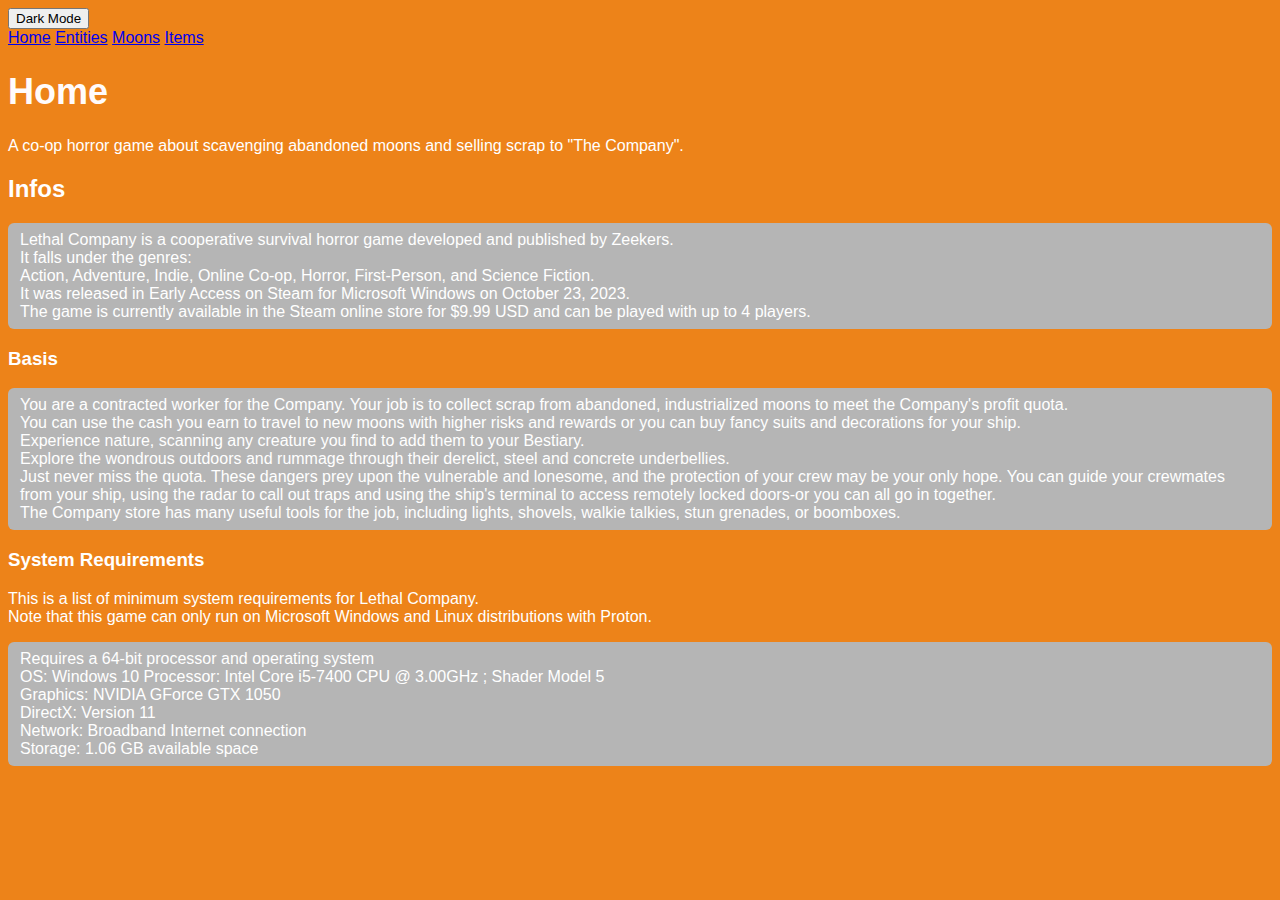
<file: index.html>
<!DOCTYPE html>
<head>
  <meta charset="UTF-8">
  <title>Lethal Company Homescreen</title>
      <link rel="stylesheet" href="styles.css">
    <a href = "info"info></a>
    <id="highlight">
    <class="info">
    <nav class="nav"></nav>
  <style>
    ul {
      list-style-type: none;
      margin: 0;
      padding: 0;
    }
    a:hover {
      color: #0e010e;
    }
  </style>

</head>
<button id="toggleDark">Dark Mode</button>
<body>
  <ul>
    <li>
      <a href="index.html">Home</a>
      <a href="Entities.html">Entities</a>
      <a href="Moons.html">Moons</a>
      <a href="Items.html">Items</a>
    </li>
  </ul>

  <h1>Home</h1>


  <p>A co-op horror game about scavenging abandoned moons and selling scrap to "The Company".</p>

  <h2>Infos</h2>
<p class = "nava">Lethal Company is a cooperative survival horror game developed and published by Zeekers. <br>
It falls under the genres: <br>
Action, Adventure, Indie, Online Co-op, Horror, First-Person, and Science Fiction. <br>
It was released in Early Access on Steam for Microsoft Windows on October 23, 2023. <br>
The game is currently available in the Steam online store for $9.99 USD and can be played with up to 4 players.</p>

  <h3>Basis</h3>
  <p class = "nava">You are a contracted worker for the Company. Your job is to collect scrap from abandoned, industrialized moons to meet the Company's profit quota. <br> You can use the cash you earn to travel to new moons with higher risks and rewards or you can buy fancy suits and decorations for your ship. <br> Experience nature, scanning any creature you find to add them to your Bestiary. <br> Explore the wondrous outdoors and rummage through their derelict, steel and concrete underbellies. <br> Just never miss the quota.
  These dangers prey upon the vulnerable and lonesome, and the protection of your crew may be your only hope. You can guide your crewmates from your ship, using the radar to call out traps and using the ship's terminal to access remotely locked doors-or you can all go in together. <br> The Company store has many useful tools for the job, including lights, shovels, walkie talkies, stun grenades, or boomboxes.</p>

  
  <h3>System Requirements</h3>
  <p>This is a list of minimum system requirements for Lethal Company. <br>  Note that this game can only run on Microsoft Windows and Linux distributions with Proton.</p>
  <p class = "nava">
Requires a 64-bit processor and operating system <br>OS: Windows 10
Processor: Intel Core i5-7400 CPU @ 3.00GHz ; Shader Model 5 <br>
Graphics: NVIDIA GForce GTX 1050 <br>
DirectX: Version 11 <br>
Network: Broadband Internet connection <br>
Storage: 1.06 GB available space</p>
  
  <script src="script.js" defer></script>
</body>
</html>
</file>
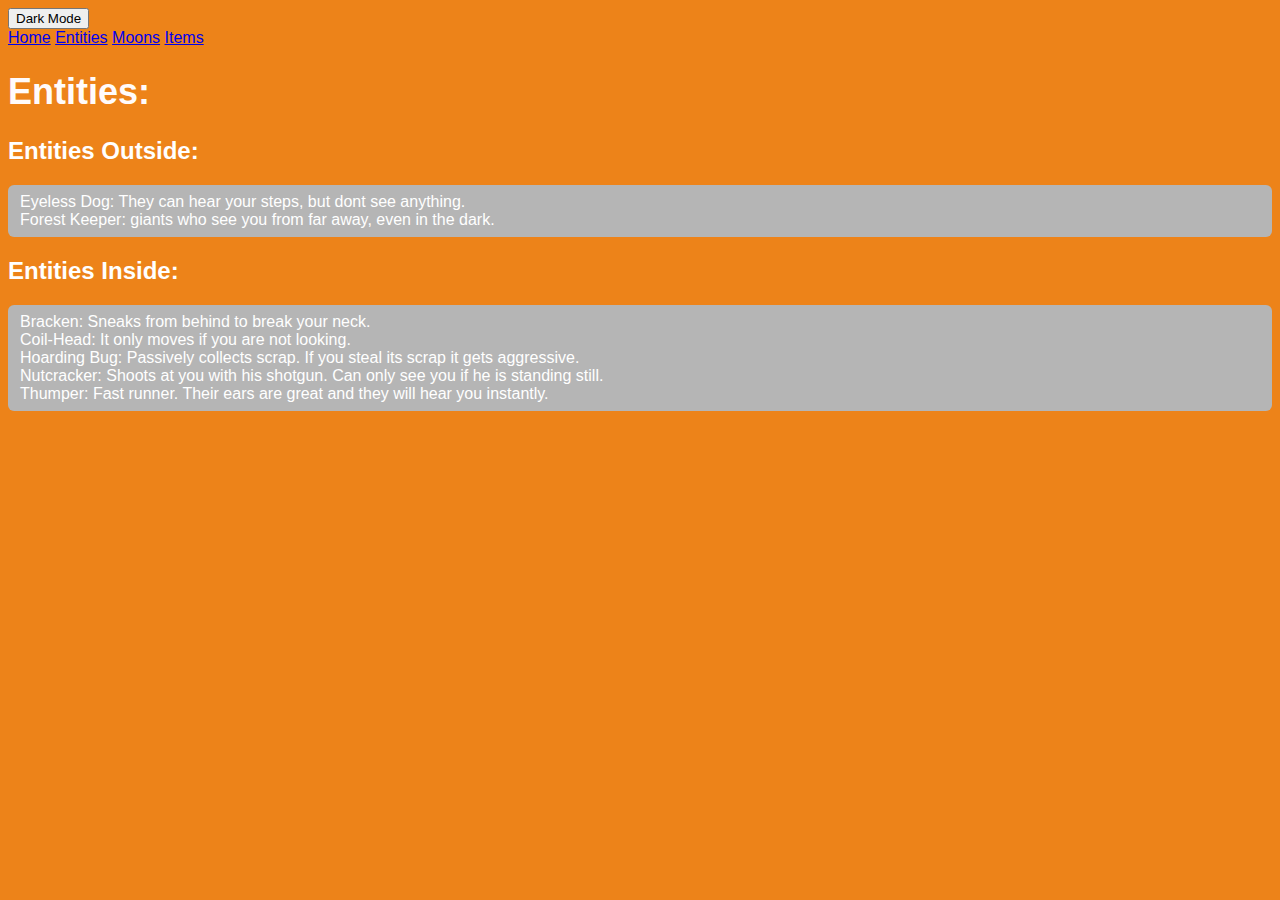
<file: Entities.html>
<!DOCTYPE html>
<head>
  <meta charset="UTF-8">
  <title>Lethal Company Homescreen</title>
      <link rel="stylesheet" href="styles.css">
    <a href = "info"info></a>
    <id="highlight">
    <class="info">
    <nav class="nav"></nav>
  <style>
    ul {
      list-style-type: none;
      margin: 0;
      padding: 0;
    }
    a:hover {
      color: #0e010e;
    }
  </style>

</head>
<button id="toggleDark">Dark Mode</button>
<body>
  <ul>
    <li>
      <a href="index.html">Home</a>
      <a href="Entities.html">Entities</a>
      <a href="Moons.html">Moons</a>
      <a href="Items.html">Items</a>
    </li>
  </ul>

<title>Entities</title>

<body>
<h1>Entities:</h1>

<h2>Entities Outside:</h2>
<p class="nava">
Eyeless Dog: They can hear your steps, but dont see anything. <br>
Forest Keeper: giants who see you from far away, even in the dark.
</p>

<h2>Entities Inside:</h2>
<p class="nava">
Bracken: Sneaks from behind to break your neck. <br>
Coil-Head: It only moves if you are not looking. <br>
Hoarding Bug: Passively collects scrap. If you steal its scrap it gets aggressive. <br>
Nutcracker: Shoots at you with his shotgun. Can only see you if he is standing still. <br>
Thumper: Fast runner. Their ears are great and they will hear you instantly.
</p>

<script src="script.js" defer></script>

</body>
</html>
</file>
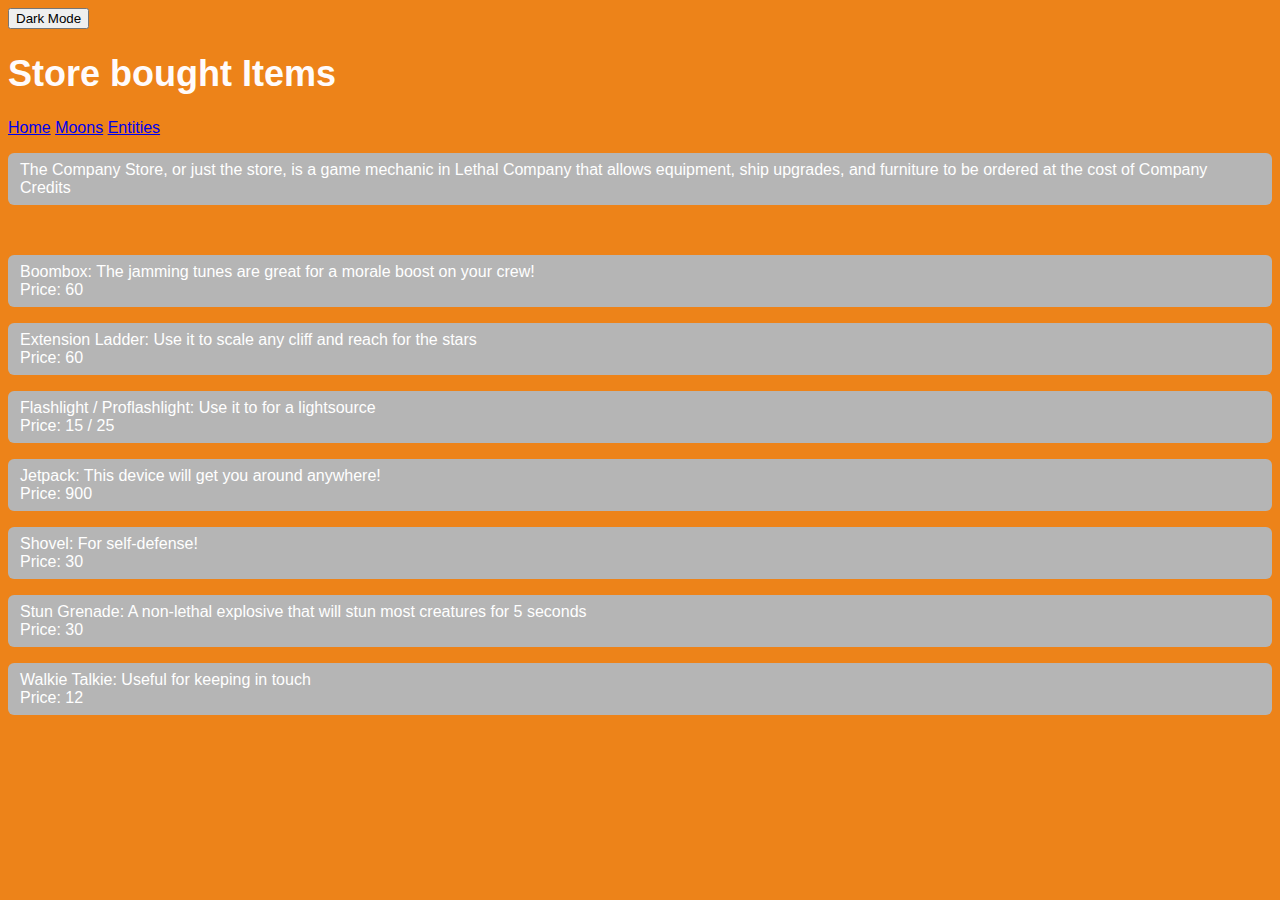
<file: Items.html>
<!DOCTYPE html>
<html>
<head>
  <meta charset="UTF-8">
  <title>Lethal Company Homescreen</title>
      <link rel="stylesheet" href="styles.css">
    <a href = "info"info></a>
    <id="highlight">
    <class="info">
    <nav class="nav"></nav>
  <style>
    ul {
      list-style-type: none;
      margin: 0;
      padding: 0;
    }
    a:hover {
      color: #000000;
    }
  </style>

</head>
<button id="toggleDark">Dark Mode</button>

<body>

    <h1> Store bought Items </h1>
    <a href="index.html">Home</a>
    <a href="Moons.html">Moons</a>
    <a href="Entities.html">Entities</a>  
    <br>  
    <p class="nava">The Company Store, or just the store, is a game mechanic in Lethal Company that allows equipment, ship upgrades, and furniture to be ordered at the cost of Company Credits</p>
    <br>
    
    <p class="nava" > Boombox: The jamming tunes are great for a morale boost on your crew! <br> Price: 60<br></p>
    <p class="nava" > Extension Ladder: Use it to scale any cliff and reach for the stars <br> Price: 60<br></p>
    <p class="nava" > Flashlight / Proflashlight: Use it to for a lightsource <br> Price: 15 / 25<br></p>  
    <p class="nava" > Jetpack: This device will get you around anywhere!  <br> Price: 900<br></p>  
    <p class="nava" > Shovel: For self-defense!  <br> Price: 30<br></p>
    <p class="nava" > Stun Grenade: A non-lethal explosive that will stun most creatures for 5 seconds  <br> Price: 30<br></p>
    <p class="nava" > Walkie Talkie: Useful for keeping in touch  <br> Price: 12<br></p>
   
 <script src="script.js" defer></script>
</body>
</html>
</file>
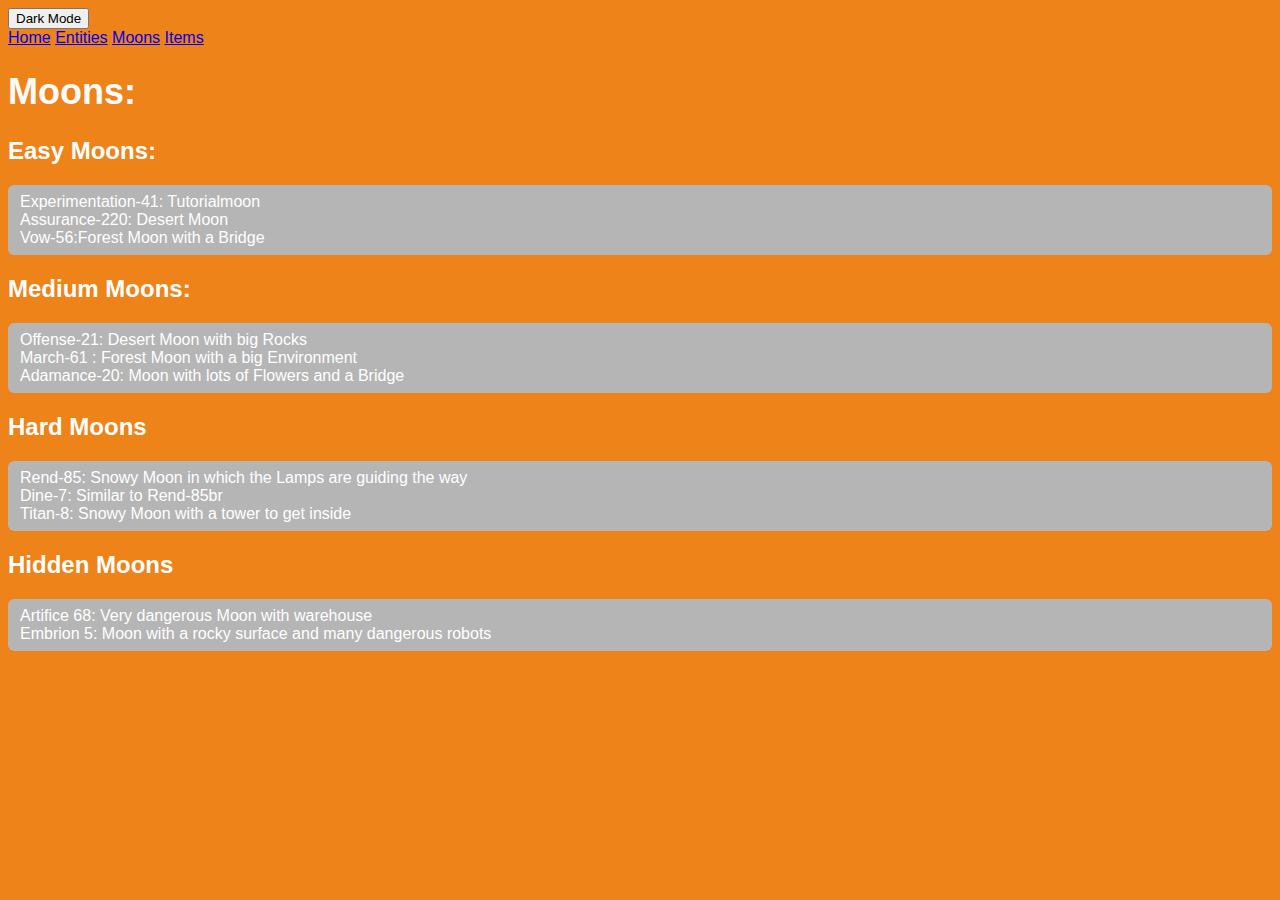
<file: Moons.html>
<head>
  <meta charset="UTF-8">
  <title>Moons</title>
      <link rel="stylesheet" href="styles.css">
    <a href = "info"info></a>
    <id="highlight">
    <class="info">
    <nav class="nav"></nav>
  <style>
    ul {
      list-style-type: none;
      margin: 0;
      padding: 0;
    }
    a:hover {
      color: #000000;
    }
  </style>

</head>
<button id="toggleDark">Dark Mode</button>
<body>
    <ul>
    <li>
      <a href="index.html">Home</a>
      <a href="Entities.html">Entities</a>
      <a href="Moons.html">Moons</a>
      <a href="Items.html">Items</a>
    </li>
    </ul>

<h1>Moons:</h1>

<h2>Easy Moons:</h2>
<p class="nava">Experimentation-41: Tutorialmoon <br>Assurance-220: Desert Moon <br>Vow-56:Forest Moon with a Bridge</p>

<h2>Medium Moons:</h2>
<p class="nava">Offense-21: Desert Moon with big Rocks <br>March-61 : Forest Moon with a big Environment <br> Adamance-20: Moon with lots of Flowers and a Bridge</p>

<h2>Hard Moons</h2>
<p class="nava">Rend-85: Snowy Moon in which the Lamps are guiding the way <br> Dine-7: Similar to Rend-85br <br> Titan-8: Snowy Moon with a tower to get inside</p>

<h2>Hidden Moons</h2>
<p class="nava">Artifice 68: Very dangerous Moon with warehouse <br> Embrion 5: Moon with a rocky surface and many dangerous robots</p>
<script src="script.js" defer></script>
</body>
</html>
</file>
<file: styles.css>
a:hover {
  color: #000000;
}

body.dark {
  background: #111;
  color: #f5f5f5;
}
h1 { color: rgb(255, 251, 251); }
.info { color: gray; }
#highlight { background: yellow; }
body { color: #ffffff; background: #ed8319; font-family: Arial, Helvetica, sans-serif; }
h1 { font-size: 36px; }
.card { background: white; padding: 16px; margin: 16px 0; border: 1px solid #ddd; border-radius: 8px; }
.nav { display: flex; gap: 12px; }
.nava { padding: 8px 12px; background: #b5b5b5; text-decoration: none; border-radius: 6px; }
@media (max-width: 600px) 
{
  .nav { flex-direction: column; }
}
</file>
